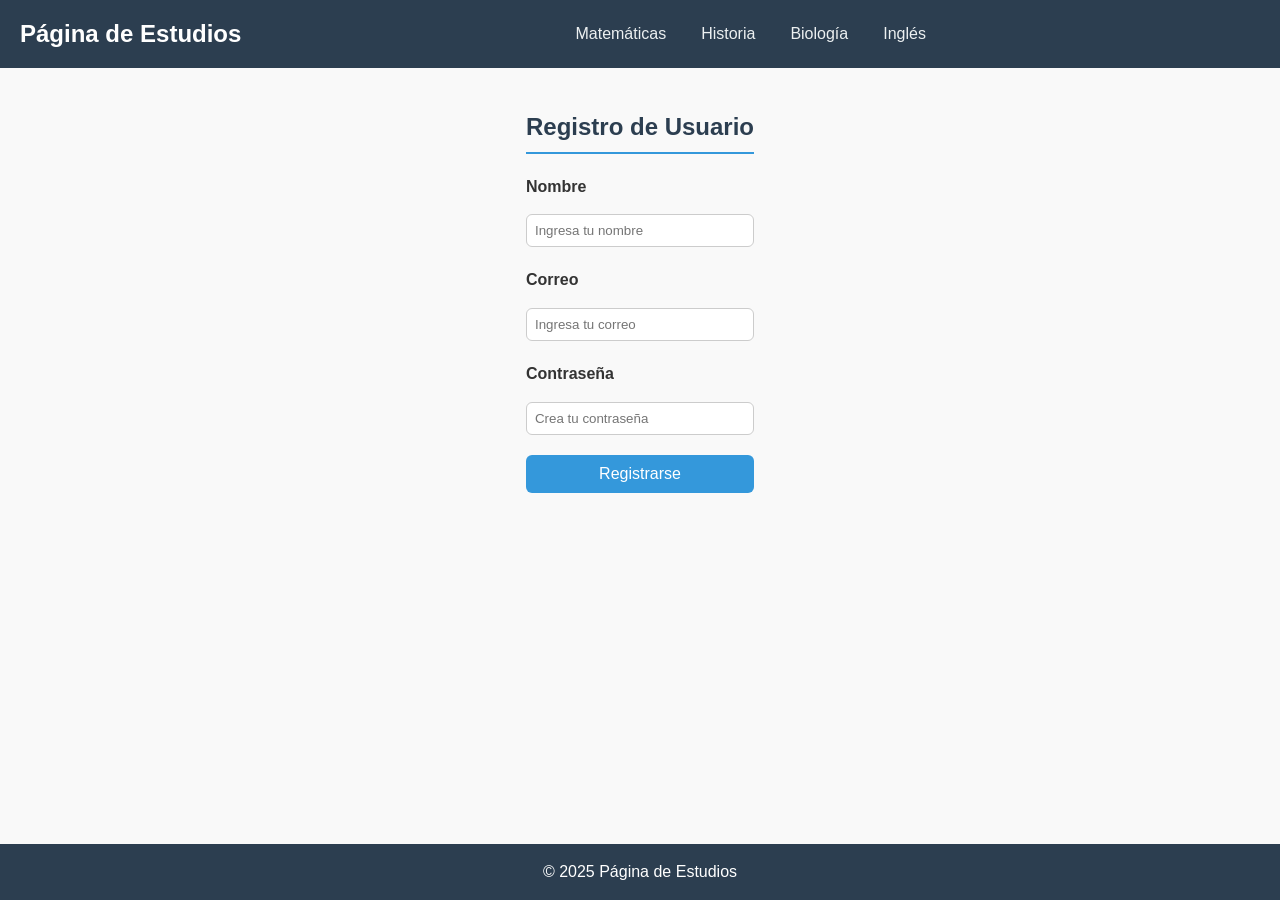
<file: index.html>
<!DOCTYPE html>
<html lang="es">
<head>
  <meta charset="UTF-8">
  <meta name="viewport" content="width=device-width, initial-scale=1.0">
  <title>Página de Estudios - Inicio</title>
  <link rel="stylesheet" href="styles.css">
  <link rel="manifest" href="manifest.json">
  
  
</head>
<body>
  <header>
    <h1>Página de Estudios</h1>
    <nav>
      <a href="Matematicas/matematicas.html">Matemáticas</a>
      <a href="Historia/historia.html">Historia</a>
      <a href="Biologia/biologia.html">Biología</a>
      <a href="Ingles/ingles.html">Inglés</a>
    </nav>
    <span id="usuarioInfo"></span>
  </header>

  <main>
    <h2>Registro de Usuario</h2>
    <form id="formRegistro">
      <label for="nombre">Nombre</label>
      <input type="text" id="nombre" placeholder="Ingresa tu nombre" required>

      <label for="email">Correo</label>
      <input type="email" id="email" placeholder="Ingresa tu correo" required>

      <label for="password">Contraseña</label>
      <input type="password" id="password" placeholder="Crea tu contraseña" required>

      <button type="submit">Registrarse</button>
    </form>
  </main>

  <footer>
    <p>© 2025 Página de Estudios</p>
  </footer>

  <script src="script.js"></script>

  <script>
  if ("serviceWorker" in navigator) {
    navigator.serviceWorker.register("sw.js");
  }
</script>
</body>
</html>
</file>
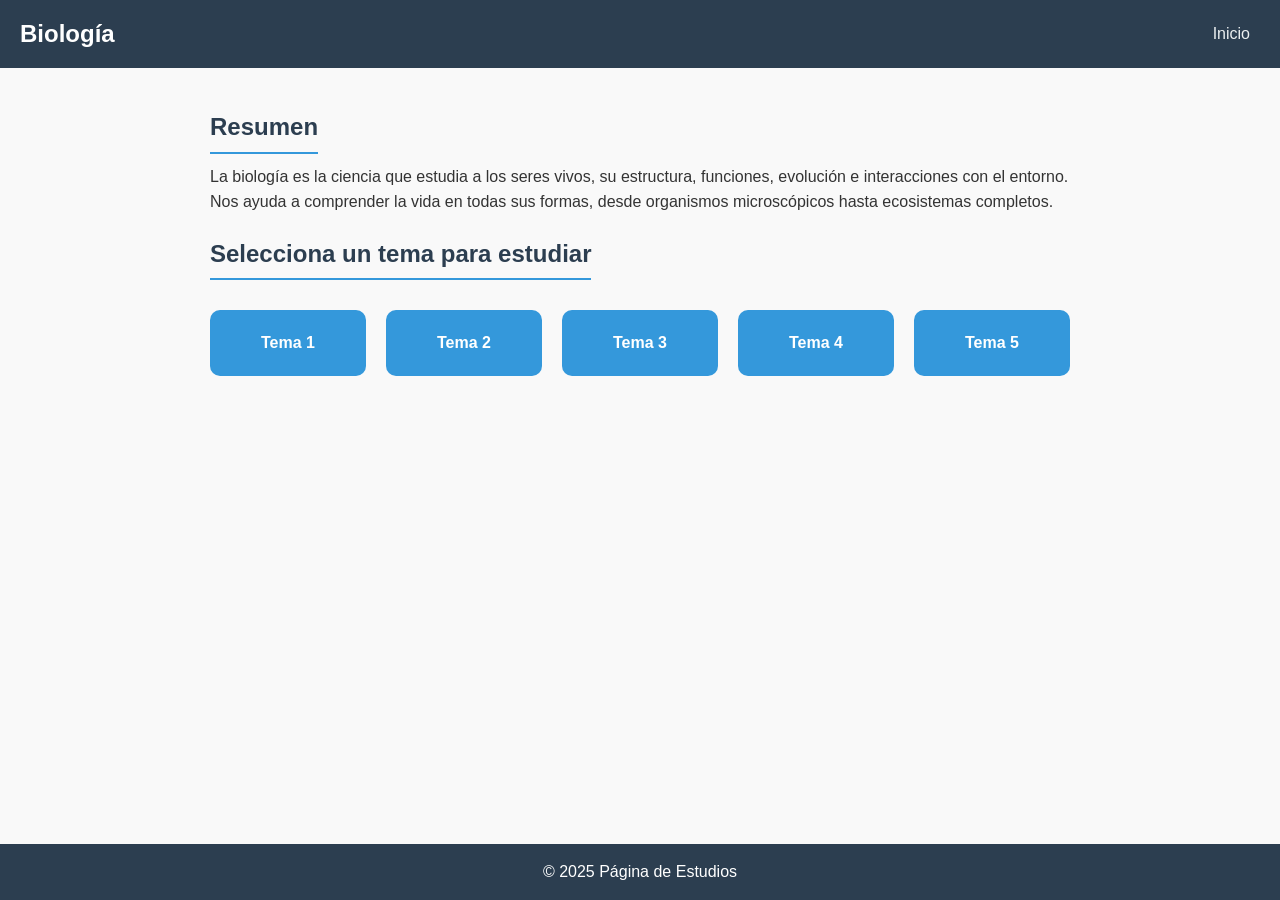
<file: Biologia/biologia.html>
<!DOCTYPE html>
<html lang="es">
<head>
  <meta charset="UTF-8">
  <meta name="viewport" content="width=device-width, initial-scale=1.0">
  <title>Biología</title>
  <link rel="stylesheet" href="../styles.css">
</head>
<body>
  <header>
    <h1>Biología</h1>
    <nav>
      <a href="../index.html">Inicio</a>
    </nav>
  </header>

  <main>
    <h2>Resumen</h2>
    <p>
      La biología es la ciencia que estudia a los seres vivos, su estructura, funciones,
      evolución e interacciones con el entorno. Nos ayuda a comprender la vida en todas sus
      formas, desde organismos microscópicos hasta ecosistemas completos.
    </p>

    <h2>Selecciona un tema para estudiar</h2>
    <section class="lista-temas">
      <a href="tema1.html" class="tema-card">Tema 1</a>
      <a href="tema2.html" class="tema-card">Tema 2</a>
      <a href="tema3.html" class="tema-card">Tema 3</a>
      <a href="tema4.html" class="tema-card">Tema 4</a>
      <a href="tema5.html" class="tema-card">Tema 5</a>
    </section>
  </main>

  <footer>
    <p>© 2025 Página de Estudios</p>
  </footer>
  <script src="../script.js"></script>
</body>
</html>
</file>
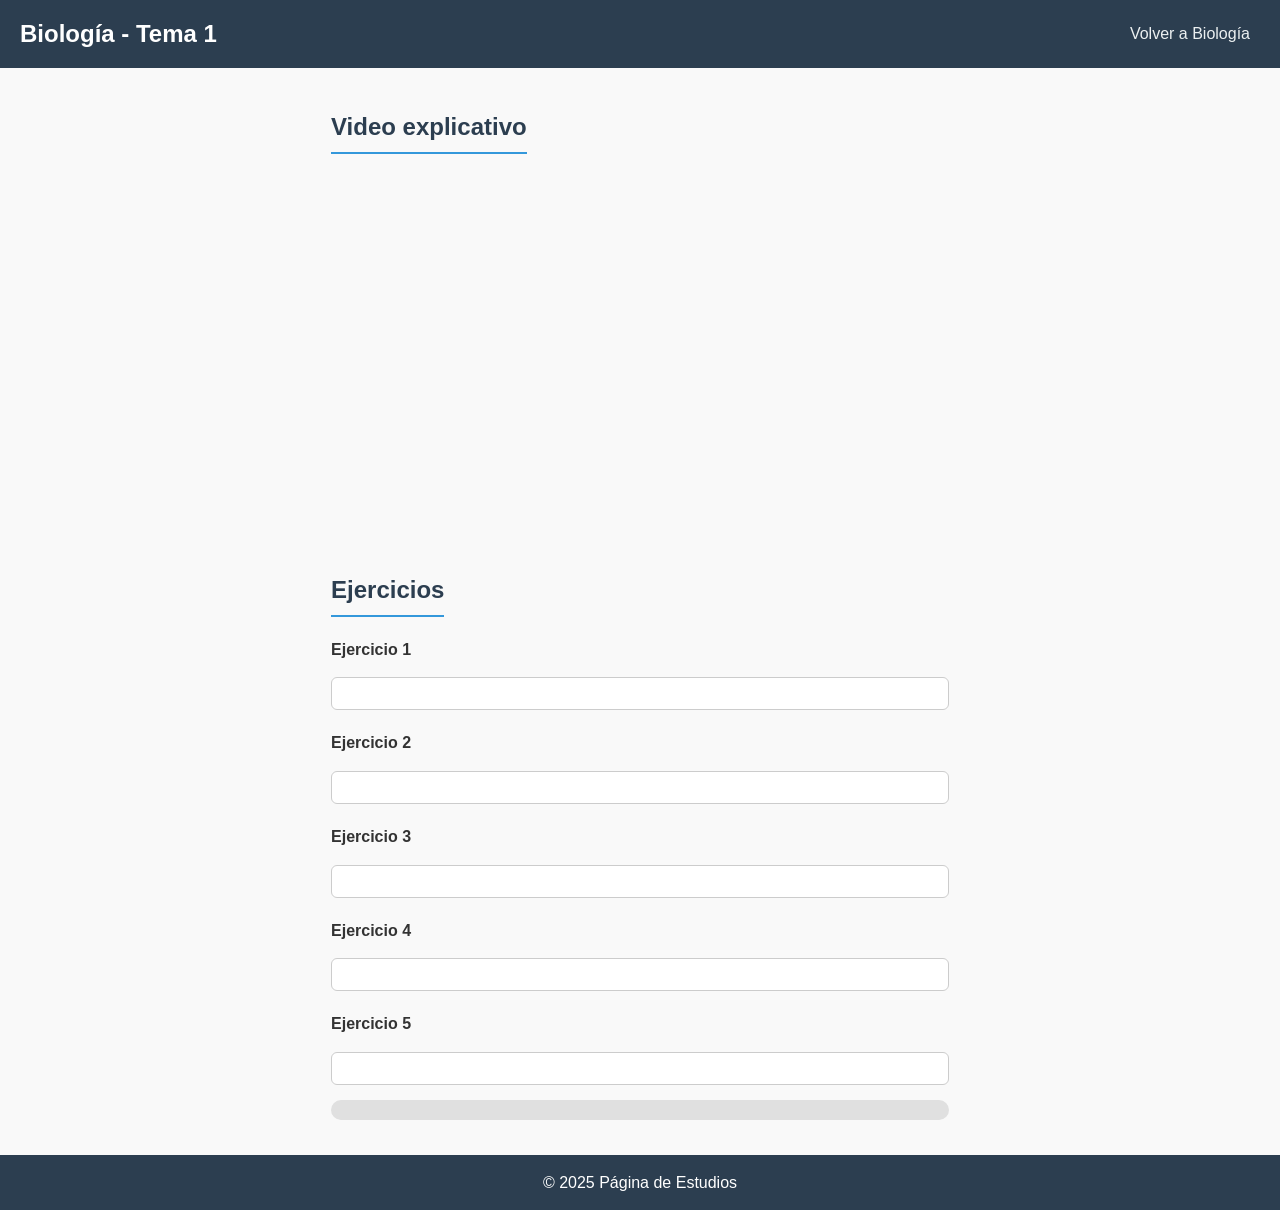
<file: Biologia/tema1.html>
<!DOCTYPE html>
<html lang="es">
<head>
  <meta charset="UTF-8">
  <meta name="viewport" content="width=device-width, initial-scale=1.0">
  <title>Biología - Tema 1</title>
  <link rel="stylesheet" href="../styles.css">
</head>
<body>
  <header>
    <h1>Biología - Tema 1</h1>
    <nav>
      <a href="biologia.html">Volver a Biología</a>
    </nav>
  </header>

  <main>
    <h2>Video explicativo</h2>
    <iframe src="https://www.youtube.com/embed/2p_q3b7bzkA" allowfullscreen></iframe>

    <h2>Ejercicios</h2>
    <form>
      <label>Ejercicio 1</label><input type="text" class="ejercicio" data-materia="biologia">
      <label>Ejercicio 2</label><input type="text" class="ejercicio" data-materia="biologia">
      <label>Ejercicio 3</label><input type="text" class="ejercicio" data-materia="biologia">
      <label>Ejercicio 4</label><input type="text" class="ejercicio" data-materia="biologia">
      <label>Ejercicio 5</label><input type="text" class="ejercicio" data-materia="biologia">
    </form>

    <div class="barra-progreso" data-materia="biologia">
      <div class="progreso"></div>
    </div>
  </main>

  <footer>
    <p>© 2025 Página de Estudios</p>
  </footer>
  <script src="../script.js"></script>
</body>
</html>
</file>
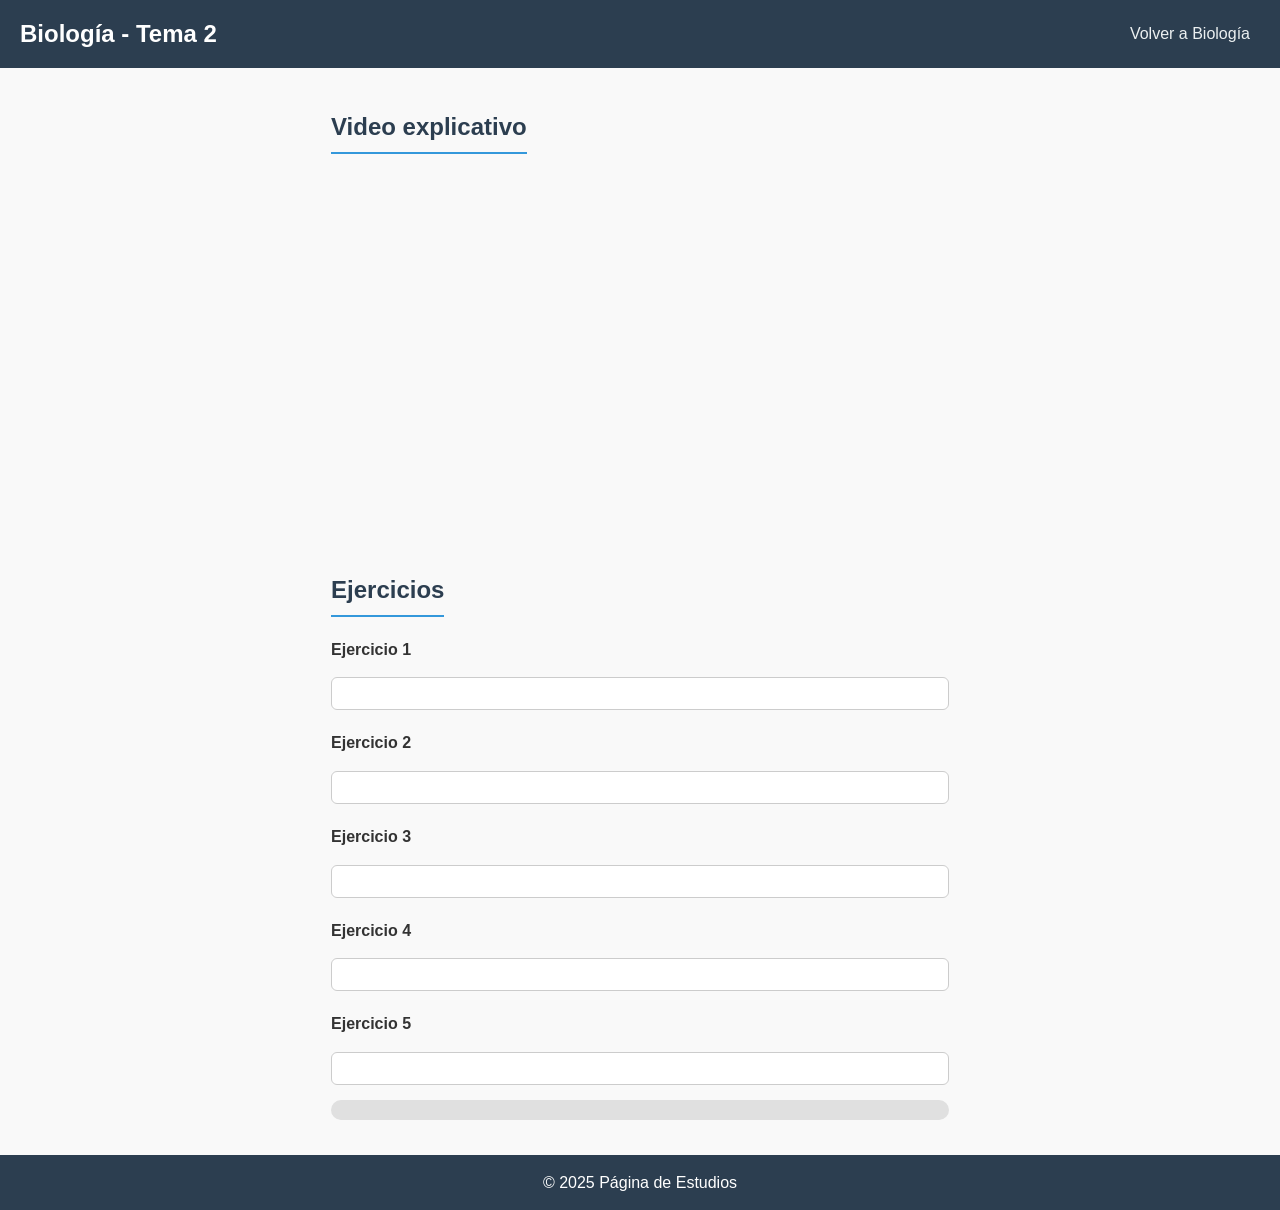
<file: Biologia/tema2.html>
<!DOCTYPE html>
<html lang="es">
<head>
  <meta charset="UTF-8">
  <meta name="viewport" content="width=device-width, initial-scale=1.0">
  <title>Biología - Tema 2</title>
  <link rel="stylesheet" href="../styles.css">
</head>
<body>
  <header>
    <h1>Biología - Tema 2</h1>
    <nav>
      <a href="biologia.html">Volver a Biología</a>
    </nav>
  </header>

  <main>
    <h2>Video explicativo</h2>
    <iframe src="https://www.youtube.com/embed/uFjj7LBVx5Y" allowfullscreen></iframe>

    <h2>Ejercicios</h2>
    <form>
      <label>Ejercicio 1</label><input type="text" class="ejercicio" data-materia="biologia">
      <label>Ejercicio 2</label><input type="text" class="ejercicio" data-materia="biologia">
      <label>Ejercicio 3</label><input type="text" class="ejercicio" data-materia="biologia">
      <label>Ejercicio 4</label><input type="text" class="ejercicio" data-materia="biologia">
      <label>Ejercicio 5</label><input type="text" class="ejercicio" data-materia="biologia">
    </form>

    <div class="barra-progreso" data-materia="biologia">
      <div class="progreso"></div>
    </div>
  </main>

  <footer>
    <p>© 2025 Página de Estudios</p>
  </footer>
  <script src="../script.js"></script>
</body>
</html>
</file>
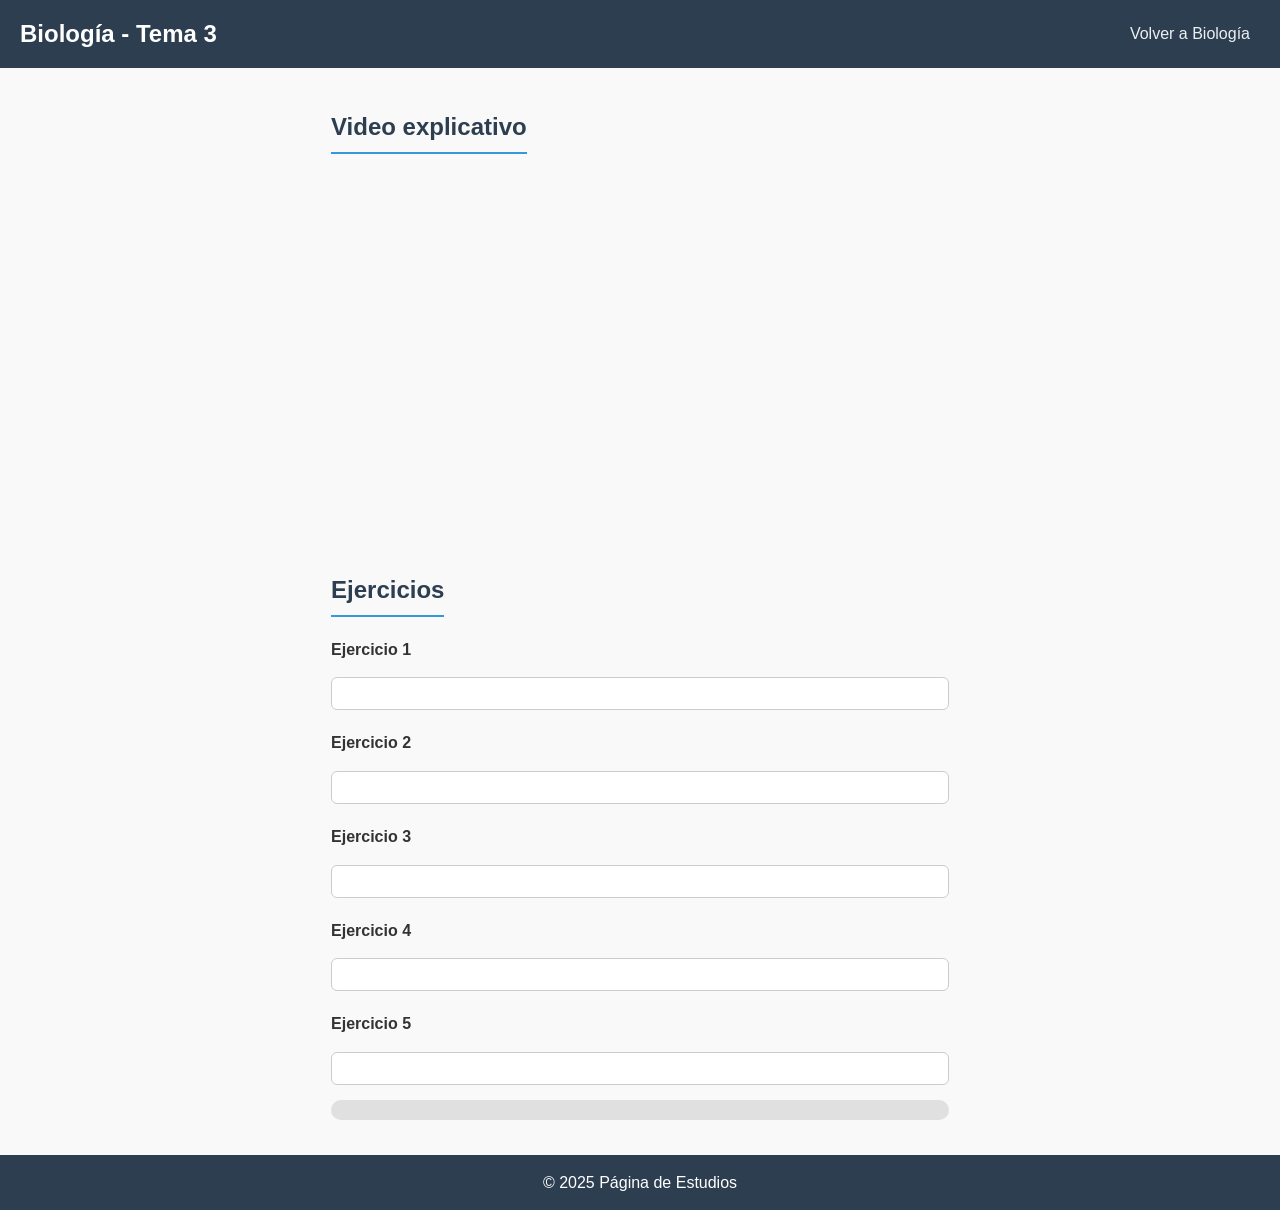
<file: Biologia/tema3.html>
<!DOCTYPE html>
<html lang="es">
<head>
  <meta charset="UTF-8">
  <meta name="viewport" content="width=device-width, initial-scale=1.0">
  <title>Biología - Tema 3</title>
  <link rel="stylesheet" href="../styles.css">
</head>
<body>
  <header>
    <h1>Biología - Tema 3</h1>
    <nav>
      <a href="biologia.html">Volver a Biología</a>
    </nav>
  </header>

  <main>
    <h2>Video explicativo</h2>
    <iframe src="https://www.youtube.com/embed/mwITqg0Qk2Y" allowfullscreen></iframe>

    <h2>Ejercicios</h2>
    <form>
      <label>Ejercicio 1</label><input type="text" class="ejercicio" data-materia="biologia">
      <label>Ejercicio 2</label><input type="text" class="ejercicio" data-materia="biologia">
      <label>Ejercicio 3</label><input type="text" class="ejercicio" data-materia="biologia">
      <label>Ejercicio 4</label><input type="text" class="ejercicio" data-materia="biologia">
      <label>Ejercicio 5</label><input type="text" class="ejercicio" data-materia="biologia">
    </form>

    <div class="barra-progreso" data-materia="biologia">
      <div class="progreso"></div>
    </div>
  </main>

  <footer>
    <p>© 2025 Página de Estudios</p>
  </footer>
  <script src="../script.js"></script>
</body>
</html>
</file>
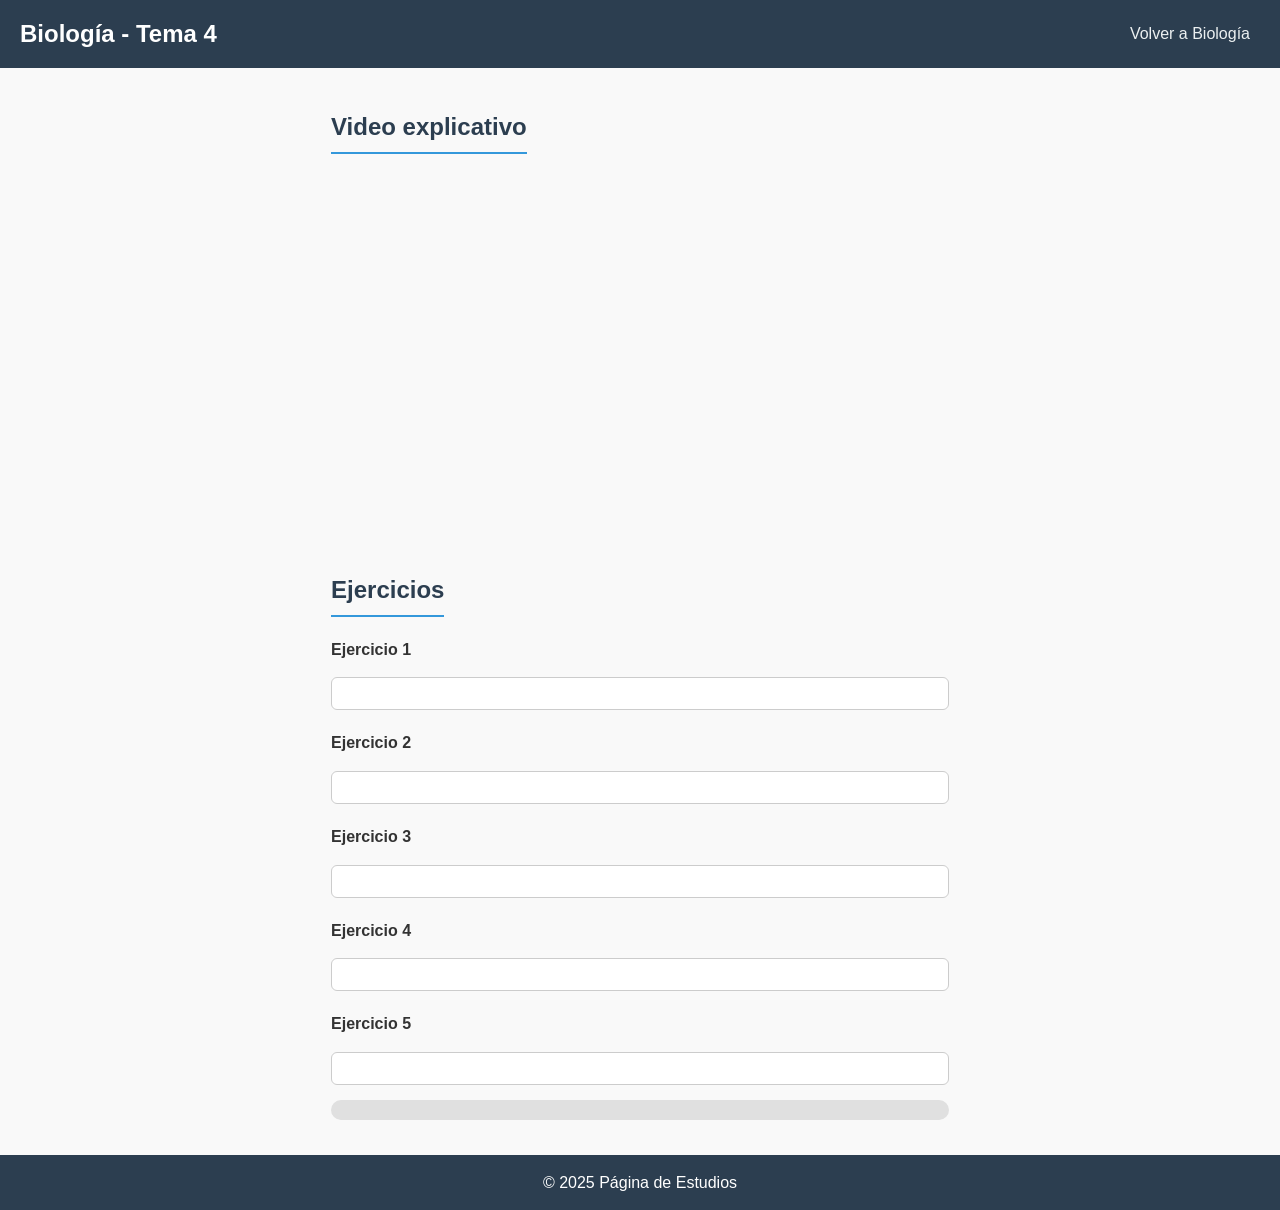
<file: Biologia/tema4.html>
<!DOCTYPE html>
<html lang="es">
<head>
  <meta charset="UTF-8">
  <meta name="viewport" content="width=device-width, initial-scale=1.0">
  <title>Biología - Tema 4</title>
  <link rel="stylesheet" href="../styles.css">
</head>
<body>
  <header>
    <h1>Biología - Tema 4</h1>
    <nav>
      <a href="biologia.html">Volver a Biología</a>
    </nav>
  </header>

  <main>
    <h2>Video explicativo</h2>
    <iframe src="https://www.youtube.com/embed/YW2Ck9eJAMY" allowfullscreen></iframe>

    <h2>Ejercicios</h2>
    <form>
      <label>Ejercicio 1</label><input type="text" class="ejercicio" data-materia="biologia">
      <label>Ejercicio 2</label><input type="text" class="ejercicio" data-materia="biologia">
      <label>Ejercicio 3</label><input type="text" class="ejercicio" data-materia="biologia">
      <label>Ejercicio 4</label><input type="text" class="ejercicio" data-materia="biologia">
      <label>Ejercicio 5</label><input type="text" class="ejercicio" data-materia="biologia">
    </form>

    <div class="barra-progreso" data-materia="biologia">
      <div class="progreso"></div>
    </div>
  </main>

  <footer>
    <p>© 2025 Página de Estudios</p>
  </footer>
  <script src="../script.js"></script>
</body>
</html>
</file>
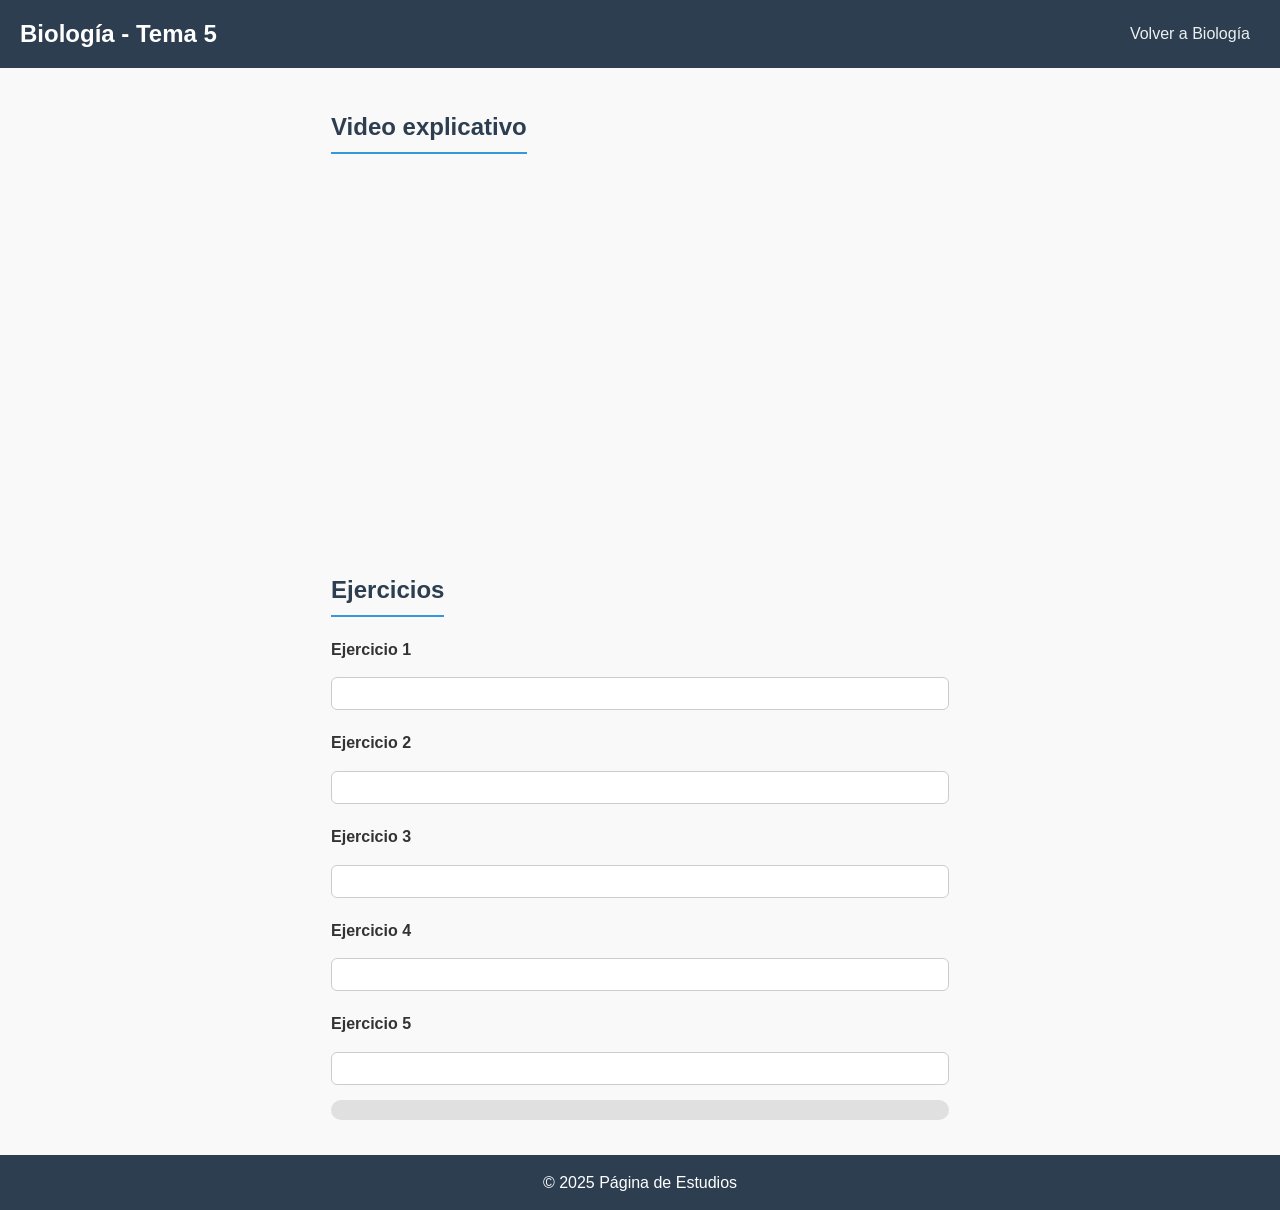
<file: Biologia/tema5.html>
<!DOCTYPE html>
<html lang="es">
<head>
  <meta charset="UTF-8">
  <meta name="viewport" content="width=device-width, initial-scale=1.0">
  <title>Biología - Tema 5</title>
  <link rel="stylesheet" href="../styles.css">
</head>
<body>
  <header>
    <h1>Biología - Tema 5</h1>
    <nav>
      <a href="biologia.html">Volver a Biología</a>
    </nav>
  </header>

  <main>
    <h2>Video explicativo</h2>
    <iframe src="https://www.youtube.com/embed/3kGuWtA9k-A" allowfullscreen></iframe>

    <h2>Ejercicios</h2>
    <form>
      <label>Ejercicio 1</label><input type="text" class="ejercicio" data-materia="biologia">
      <label>Ejercicio 2</label><input type="text" class="ejercicio" data-materia="biologia">
      <label>Ejercicio 3</label><input type="text" class="ejercicio" data-materia="biologia">
      <label>Ejercicio 4</label><input type="text" class="ejercicio" data-materia="biologia">
      <label>Ejercicio 5</label><input type="text" class="ejercicio" data-materia="biologia">
    </form>

    <div class="barra-progreso" data-materia="biologia">
      <div class="progreso"></div>
    </div>
  </main>

  <footer>
    <p>© 2025 Página de Estudios</p>
  </footer>
  <script src="../script.js"></script>
</body>
</html>
</file>
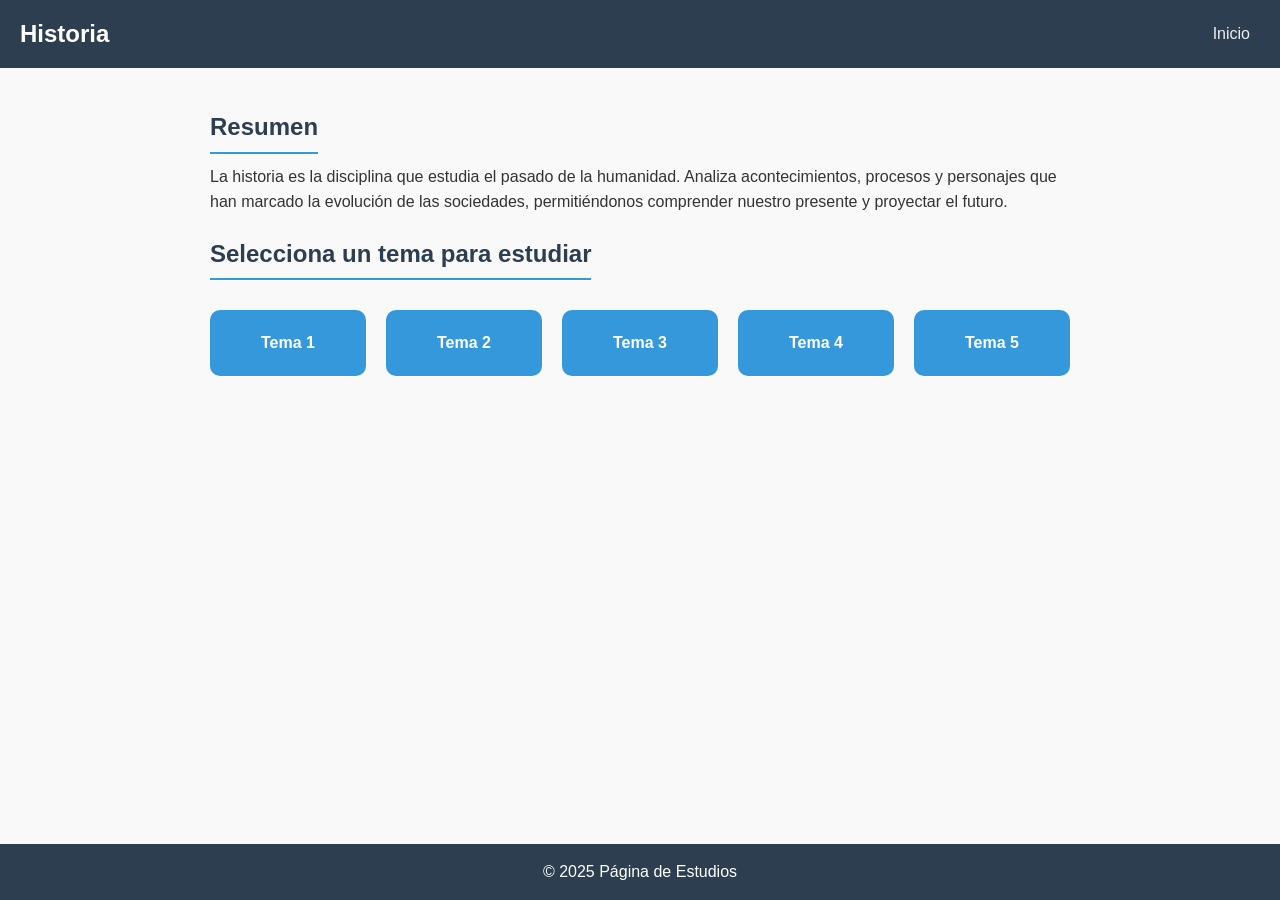
<file: Historia/historia.html>
<!DOCTYPE html>
<html lang="es">
<head>
  <meta charset="UTF-8">
  <meta name="viewport" content="width=device-width, initial-scale=1.0">
  <title>Historia</title>
  <link rel="stylesheet" href="../styles.css">
</head>
<body>
  <header>
    <h1>Historia</h1>
    <nav>
      <a href="../index.html">Inicio</a>
    </nav>
  </header>

  <main>
    <h2>Resumen</h2>
    <p>
      La historia es la disciplina que estudia el pasado de la humanidad. Analiza
      acontecimientos, procesos y personajes que han marcado la evolución de las sociedades,
      permitiéndonos comprender nuestro presente y proyectar el futuro.
    </p>

    <h2>Selecciona un tema para estudiar</h2>
    <section class="lista-temas">
      <a href="tema1.html" class="tema-card">Tema 1</a>
      <a href="tema2.html" class="tema-card">Tema 2</a>
      <a href="tema3.html" class="tema-card">Tema 3</a>
      <a href="tema4.html" class="tema-card">Tema 4</a>
      <a href="tema5.html" class="tema-card">Tema 5</a>
    </section>
  </main>

  <footer>
    <p>© 2025 Página de Estudios</p>
  </footer>
  <script src="../script.js"></script>
</body>
</html>
</file>
<file: styles.css>
* {
  margin: 0;
  padding: 0;
  box-sizing: border-box;
}

body {
  font-family: 'Segoe UI', Tahoma, Geneva, Verdana, sans-serif;
  line-height: 1.6;
  background-color: #f9f9f9;
  color: #333;
  min-height: 100vh;
  display: flex;
  flex-direction: column;
}

header {
  background: #2c3e50;
  color: #fff;
  padding: 15px 20px;
  display: flex;
  justify-content: space-between;
  align-items: center;
  position: sticky;
  top: 0;
  z-index: 1000;
}

header h1 {
  font-size: 1.5rem;
}

header nav {
  display: flex;
  gap: 15px;
}

header nav a {
  color: #ecf0f1;
  text-decoration: none;
  font-size: 1rem;
  padding: 6px 10px;
  border-radius: 5px;
  transition: background 0.3s;
}

header nav a:hover {
  background: #1abc9c;
}

#usuarioInfo {
  font-size: 1rem;
  font-weight: bold;
  color: #f1c40f;
}

main {
  flex: 1;
  padding: 20px;
  max-width: 900px;
  margin: auto;
}

main h2 {
  margin: 20px 0 10px;
  color: #2c3e50;
  border-bottom: 2px solid #3498db;
  display: inline-block;
  padding-bottom: 5px;
}

section {
  margin-bottom: 20px;
}

form {
  display: flex;
  flex-direction: column;
  gap: 10px;
}

label {
  font-weight: bold;
  margin-top: 10px;
}

input[type="text"],
input[type="email"],
input[type="password"] {
  width: 100%;
  padding: 8px;
  border: 1px solid #ccc;
  border-radius: 6px;
  margin-top: 5px;
  transition: 0.3s;
}

input:focus {
  border-color: #3498db;
  outline: none;
  box-shadow: 0 0 5px rgba(52, 152, 219, 0.5);
}

button {
  background: #3498db;
  color: #fff;
  padding: 10px;
  border: none;
  cursor: pointer;
  border-radius: 6px;
  font-size: 1rem;
  transition: background 0.3s;
  margin-top: 10px;
}

button:hover {
  background: #2980b9;
}

input.ejercicio {
  width: 100%;
  padding: 8px;
  border: 1px solid #ccc;
  border-radius: 6px;
  margin-top: 5px;
}


.barra-progreso {
  background: #e0e0e0;
  border-radius: 10px;
  height: 20px;
  width: 100%;
  margin: 15px 0;
  overflow: hidden;
}

.progreso {
  background: linear-gradient(90deg, #3498db, #2ecc71);
  height: 100%;
  width: 0%; 
  transition: width 0.5s ease-in-out;
  border-radius: 10px;
}

iframe {
  width: 100%;
  height: 350px;
  border: none;
  border-radius: 8px;
  margin: 15px 0;
}

.lista-temas {
  display: grid;
  grid-template-columns: repeat(auto-fit, minmax(150px, 1fr));
  gap: 20px;
  margin-top: 20px;
}

.tema-card {
  display: block;
  background: #3498db;
  color: #fff;
  text-align: center;
  padding: 20px;
  border-radius: 10px;
  font-weight: bold;
  text-decoration: none;
  transition: background 0.3s, transform 0.2s;
}

.tema-card:hover {
  background: #2980b9;
  transform: scale(1.05);
}


footer {
  background: #2c3e50;
  color: #fff;
  text-align: center;
  padding: 15px;
  margin-top: auto;
}


@media (max-width: 768px) {
  header {
    flex-direction: column;
    align-items: flex-start;
  }

  header nav {
    flex-wrap: wrap;
    gap: 10px;
  }

  header h1 {
    font-size: 1.2rem;
    margin-bottom: 10px;
  }

  iframe {
    height: 220px;
  }

  .lista-temas {
    grid-template-columns: 1fr 1fr;
  }
}
</file>
